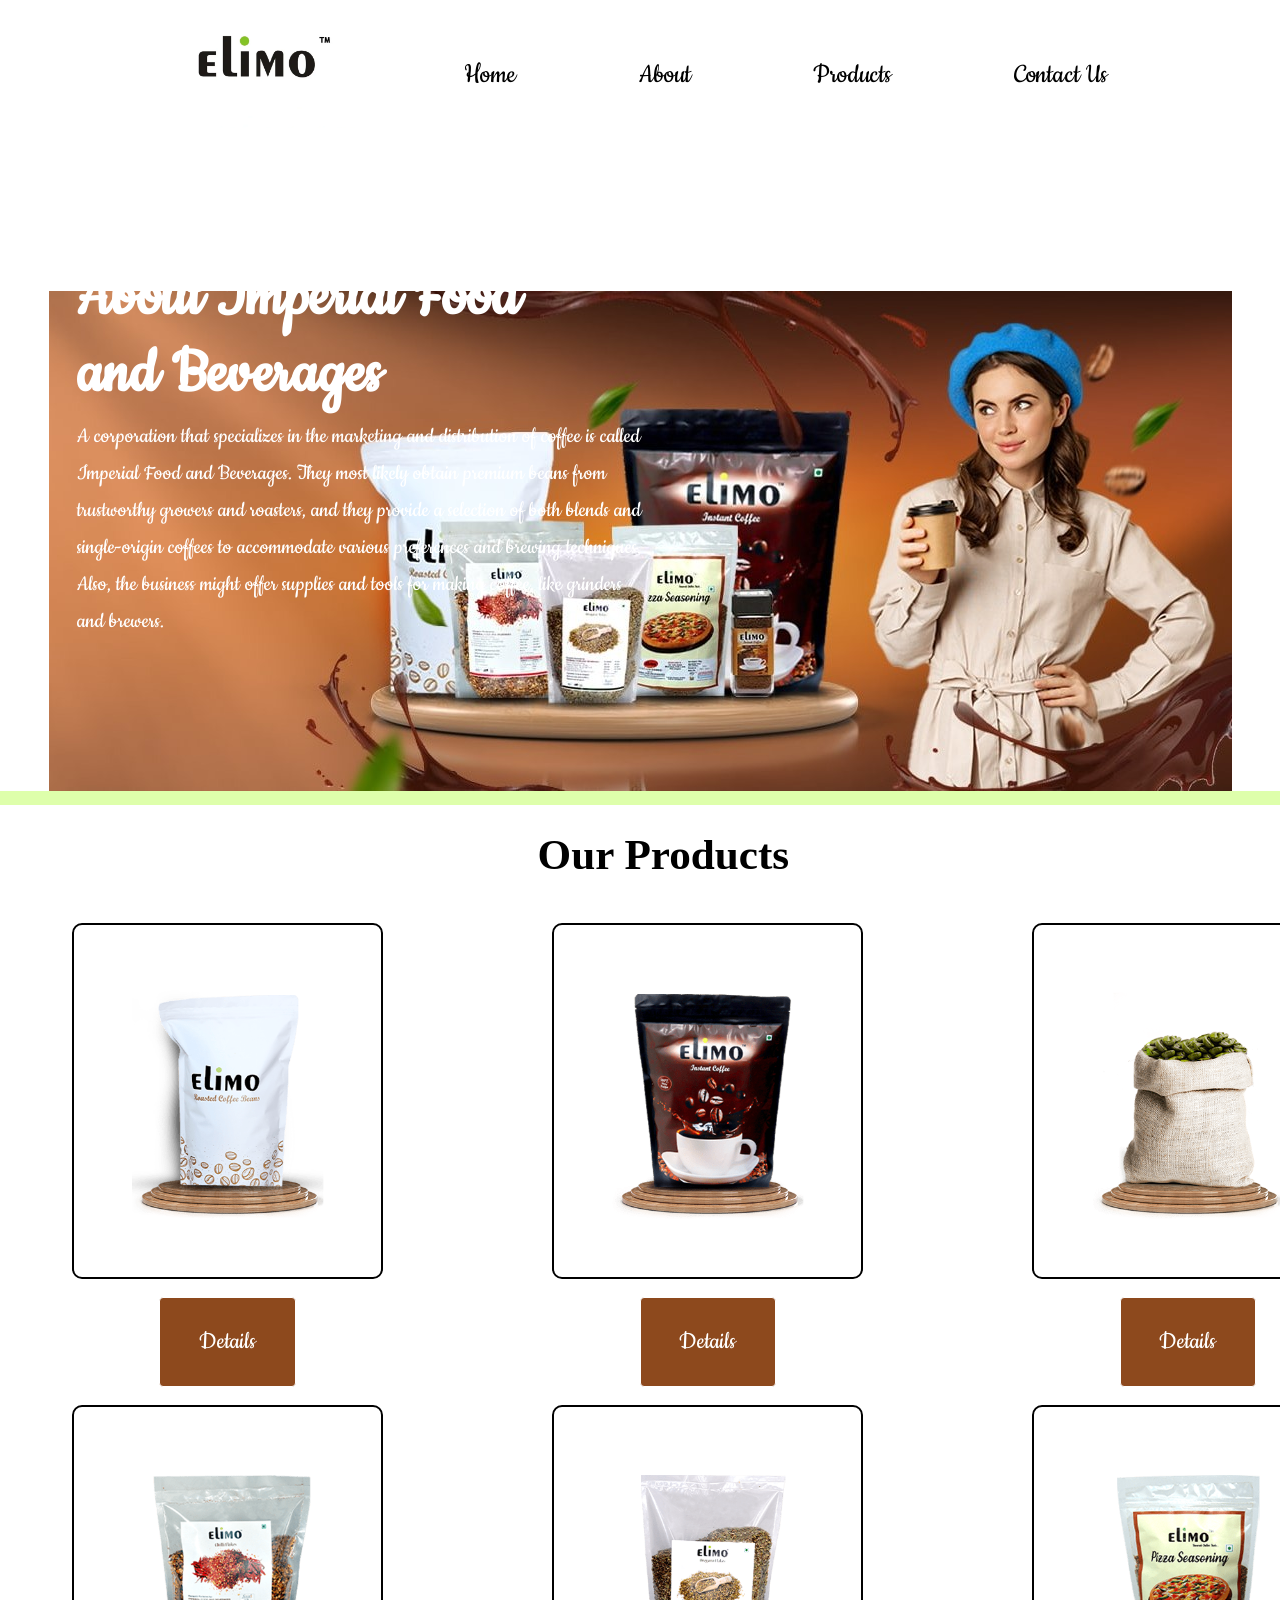
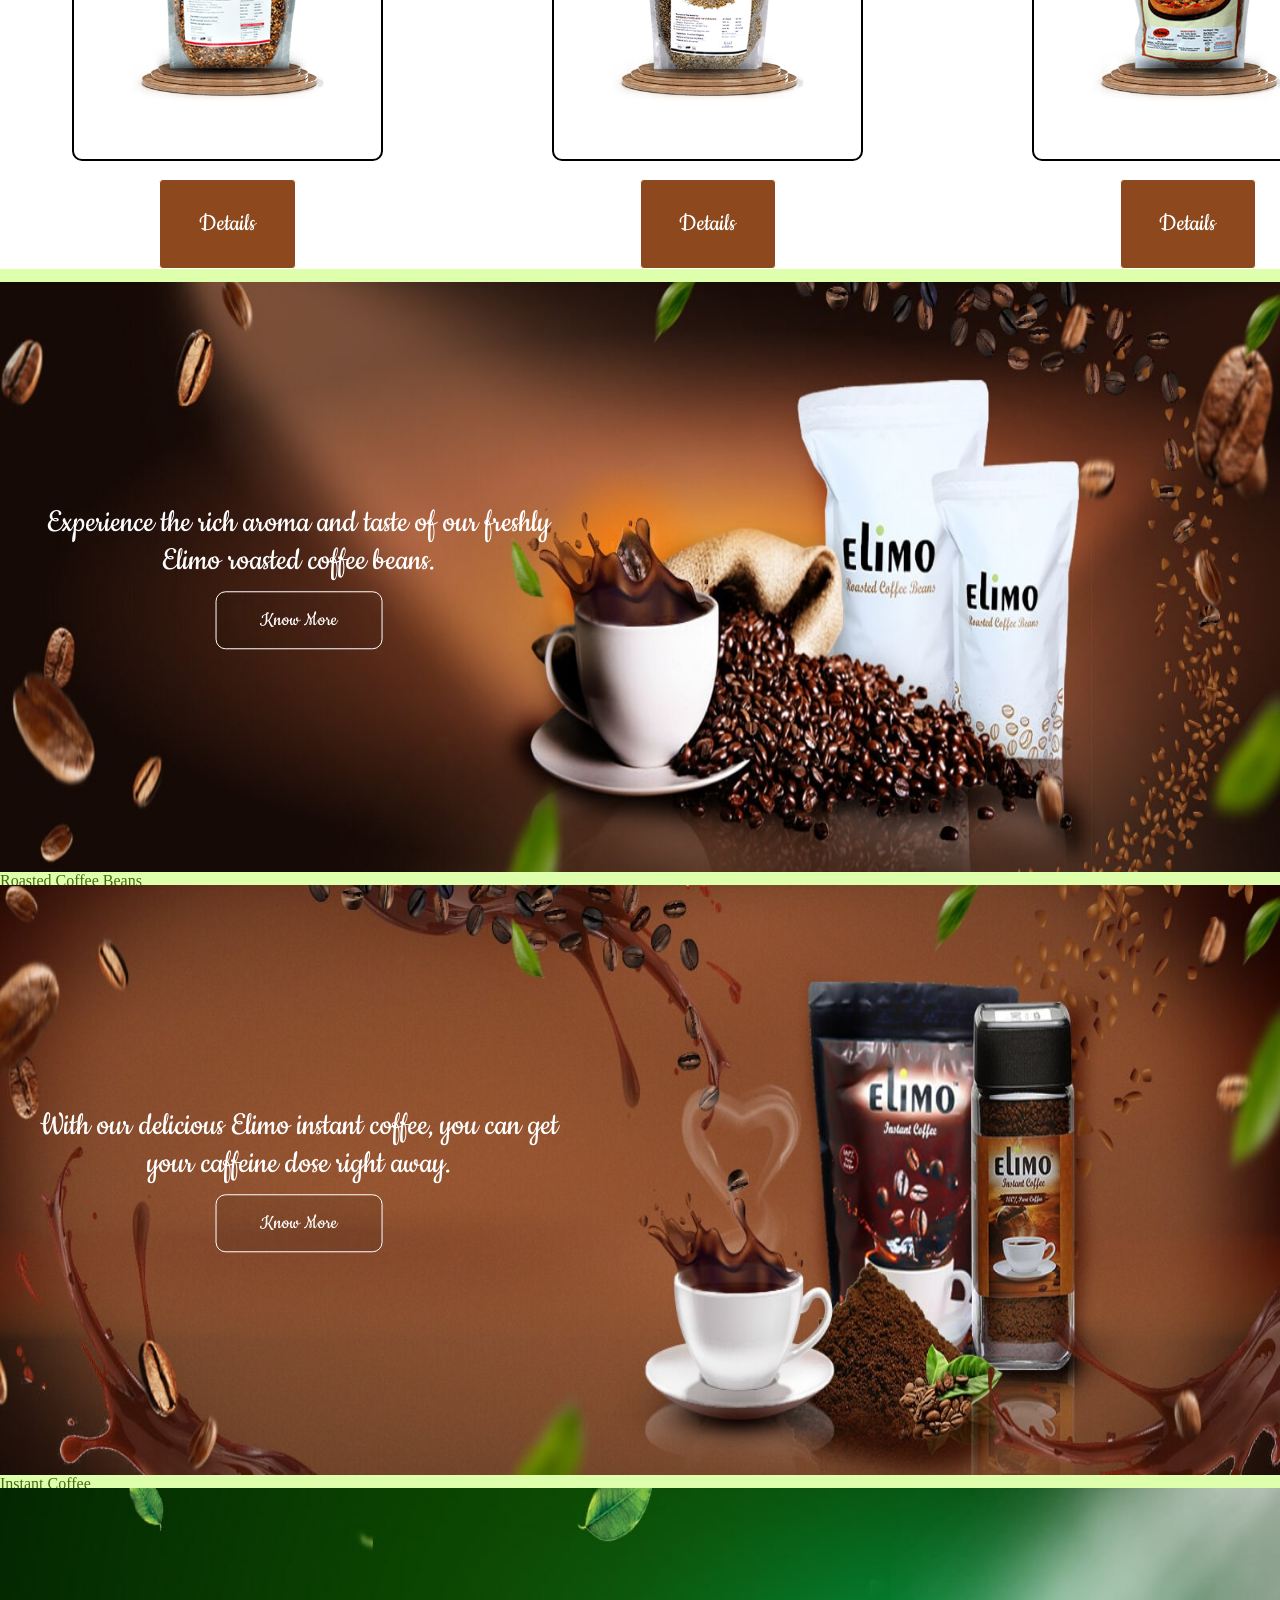
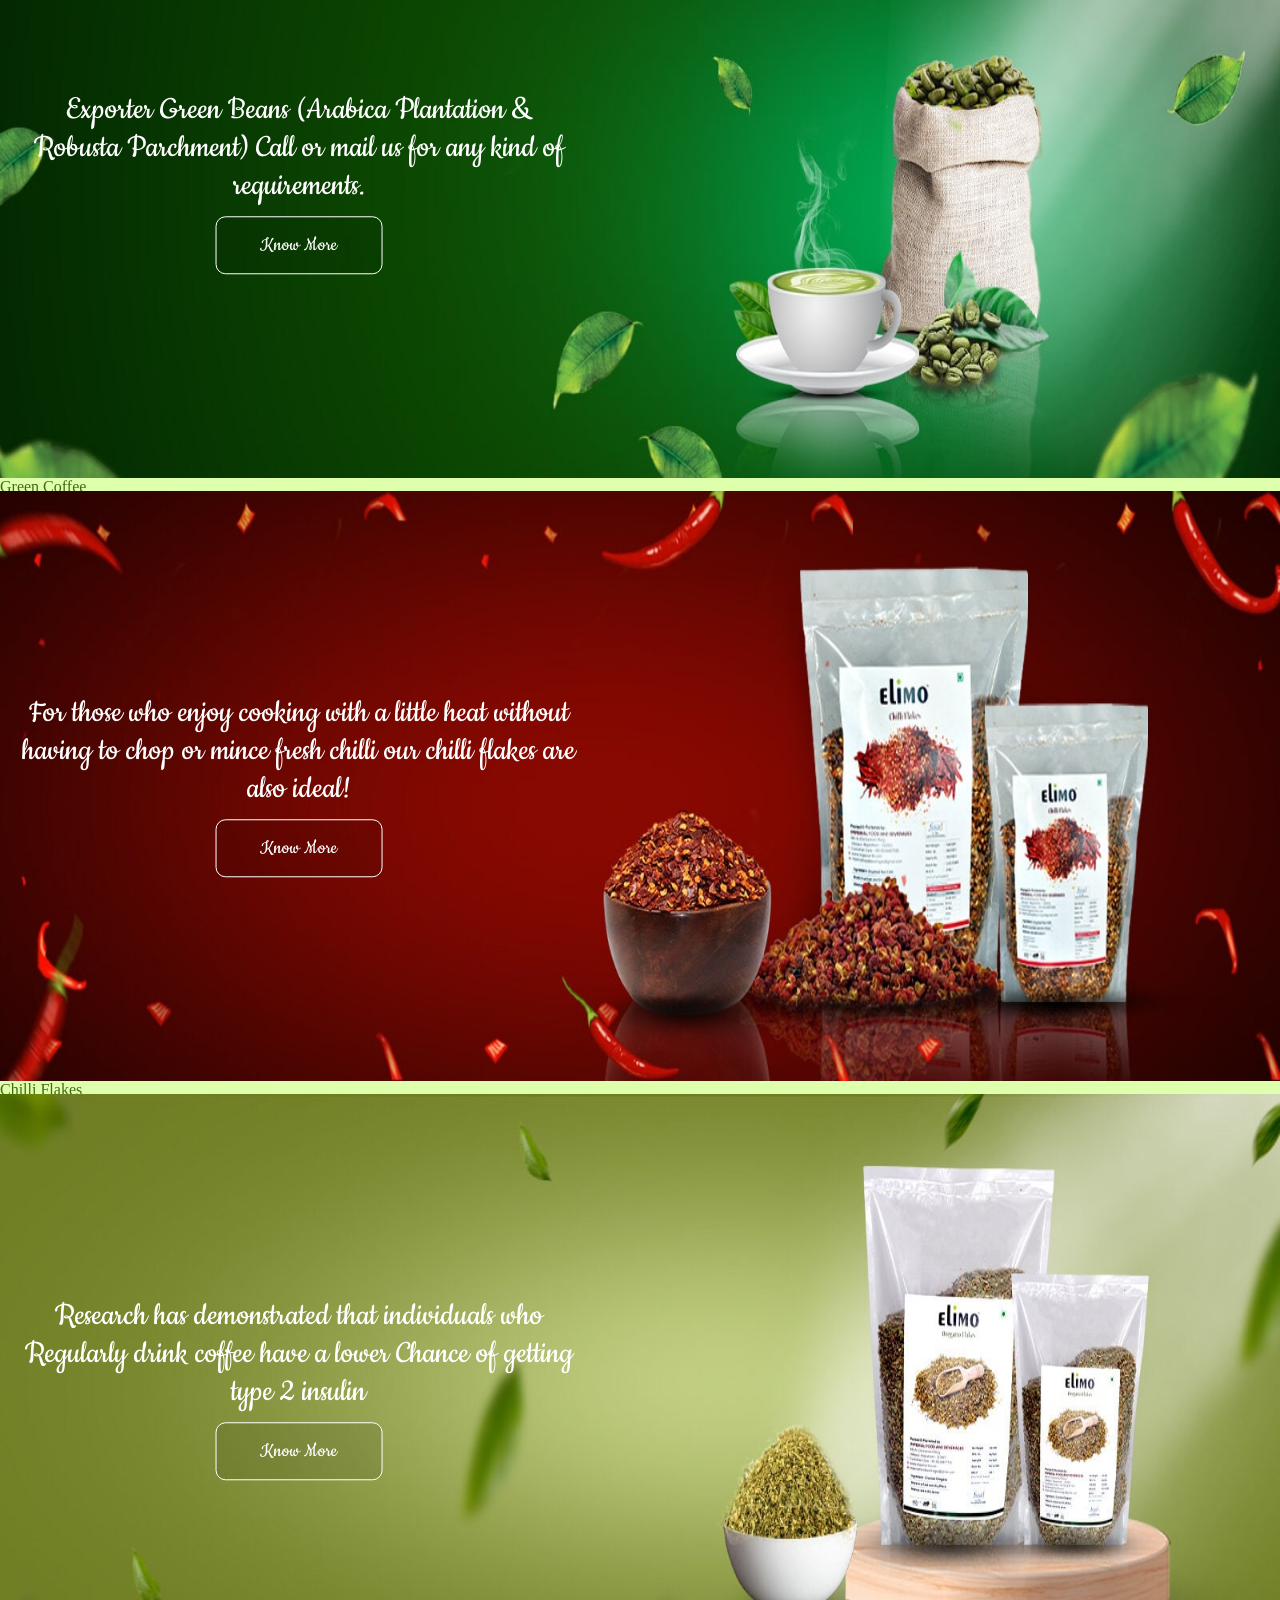
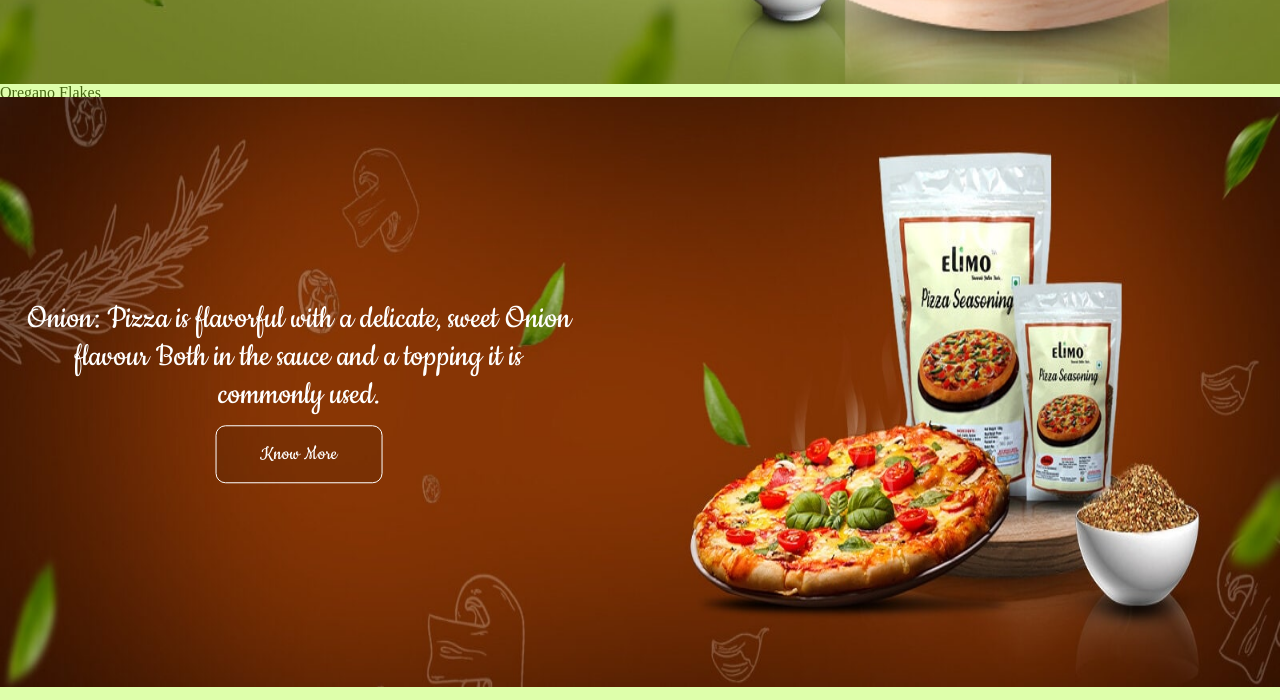
<file: Elimo/index.html>
<!DOCTYPE html>
<html lang="en">
<head>
    <meta charset="UTF-8">
    <meta name="viewport" content="width=device-width, initial-scale=1.0">
    <title>Elimo Coffee - Great Aroma</title>
    <link rel="stylesheet" href="style.css">
</head>
<body>
    <div class="main">
        <div class="my">
            <span ><img width="130" src="Images/elimopng.png"alt=""></span>
            <button class="btn">Home</button>
            <button class="btn">About</button>
            <button class="btn">Products</button>
            <button class="btn-red-sm">Contact Us</button>
        </div>
        <div class="box"></div>
        <div class="hero">
            <span>
                <h3>About Imperial Food</h3> 
                <h3>and Beverages</h3>
            </span>
            <span>A corporation that specializes in the marketing and distribution of coffee is called</span>
            <span>Imperial Food and Beverages. They most likely obtain premium beans from</span>
            <span>trustworthy growers and roasters, and they provide a selection of both blends and</span>
            <span>single-origin coffees to accommodate various preferences and brewing techniques.</span>
            <span>Also, the business might offer supplies and tools for making coffee, like grinders</span>
            <span>and brewers.</span>
        </div>
    </div>

    <div class="sep"></div>

    <div class="tren">
        <h2>Our Products</h2>
    </div>

    
    </div>

    <div class="movie5">
        <span><img src="Images/rcb.png" alt=""><button class="enquire">Details</button></span>
        <span><img src="Images/ic.png" alt=""><button class="enquire">Details</button></span>
        <span><img src="Images/gc.png" alt=""><button class="enquire">Details</button></span>
    </div>
    <div class="movie10">
        <span><img src="Images/cf.png" alt=""><button class="enquire">Details</button></span>
        <span><img src="Images/of.png" alt=""><button class="enquire">Details</button></span>
        <span><img src="Images/ps.png" alt=""><button class="enquire">Details</button></span>
    </div>

    <div class="sep"></div>
    
    <section class="first">
        <div class="secimg">
            <img src="Images/rcbcont.jpg" alt="">
             <span>Roasted Coffee Beans</span>
            <span class="overlay-text">Experience the rich aroma and taste of our freshly Elimo roasted coffee beans.
                <button class="know">Know More</button>
            </span>
        </div>
    </section>
    <div class="sep"></div>

    <section class="first second">
        <div class="secimg">
            <img src="Images/iccont.jpg" alt="">
            <span>Instant Coffee</span>
            <span class="overlay-text">With our delicious Elimo instant coffee, you can get your caffeine dose right away.
                <button class="know">Know More</button>
            </span>
        </div>
    </section>
    <div class="sep"></div>

    <section class="first third">
        <div class="secimg">
            <img src="Images/gccont.jpg" alt="">
            <span>Green Coffee</span>
            <span class="overlay-text">Exporter Green Beans (Arabica Plantation & Robusta Parchment) Call or mail us for any kind of requirements.
                <button class="know">Know More</button>
            </span>
        </div>
    </section>
    <div class="sep"></div>

    <section class="first third">
        <div class="secimg">
            <img src="Images/cfcont.jpg" alt="">
            <span>Chilli Flakes</span>
            <span class="overlay-text">For those who enjoy cooking with a little heat without having to chop or mince fresh chilli our chilli flakes are also ideal!
                <button class="know">Know More</button>
            </span>
        </div>
    </section>
    <div class="sep"></div>

    <section class="first fourth">
        <div class="secimg">
            <img src="Images/ofcont.jpg" alt="">
            <span>Oregano Flakes</span>
            <span class="overlay-text">Research has demonstrated that individuals who Regularly drink coffee have a lower Chance of getting type 2 insulin
                <button class="know">Know More</button>
            </span>
        </div>
    </section>
    <div class="sep"></div>

    <section class="first fifth">
        <div class="secimg">
            <img src="Images/pscont.jpg" alt="">
            <span class="titl"></span>
            <span class="overlay-text">Onion: Pizza is flavorful with a delicate, sweet Onion flavour Both in the sauce and a topping it is commonly used.
                <button class="know">Know More</button>
            </span>
        </div>
    </section>
    <div class="sep"></div>
</body>
</html>
</file>
<file: Elimo/style.css>
@import url('https://fonts.googleapis.com/css2?family=Cookie&display=swap');
@import url("https://fonts.googleapis.com/css2?family=Inter:wght@400;500&display=swap");
  
*{
    padding: 0;
    margin: 0;
    /* font-family: 'Poppins', sans-serif; */
}

.main {
    background-color: white;
    background-image: url(Images/front.jpg);
    background-position: center bottom;
    background-repeat: no-repeat;
    /*background-size: max(1200px,100vw);*/
    background-size: auto;
    height: 87.9vh;
    position: relative;
}

body{
    background-color: white;
}

.main .box {
    height: 100vh;  
    width: 100%;
    position: absolute;
    top: 0;
}

/* nav{
    max-width: 50vw;
    transform: scale(1.5);
    margin: auto;
    justify-content: space-between;
    display: flex;
    align-items: center;
    height: 120px;
} */

/* nav img{
    color: greenyellow;
    width: 130px;
    position: relative;
    z-index: inherit;
    cursor: pointer;
} */

.my {
    max-width: 50%;
    transform: scale(1.5);
    margin: auto;
    justify-content: space-between;
    display: flex;
    align-items: center;
    height: 19%;
}

nav button {
    height: 19%;
    position: relative;
    z-index: inherit;
    border: 1px solid white;
    background-color: rgb(141, 73, 29);
    color: black;
    cursor: pointer; /* <-- Add this */
}


.hero{
    height: 75%;
    display: flex;
    justify-content: center;
    flex-direction: column;
    color: white;
    position: relative;
    padding: 0 6vw;
    gap: 10px;
    font-family: 'Cookie', sans-serif;
    font-size: 150%;
}

.hero> :first-child{
    /* font-weight: bolder; */
    font-size: 250%;
    text-align: start;
}

/* .hero> :nth-child(2){
    font-size: 16px;
    text-align: center;
}

.hero> :nth-child(3){
    font-size: 16px;
    text-align: center;
} */

.sep{
    height: 1.5vh;
    background-color:greenyellow;
    opacity: 0.4;
}

.tren{
    font-size: 1.8rem;
    font-weight: 500;
    color: black;
    margin: auto;
    padding: 2vw;
    padding-left: 42vw;
}

/* .trend-btn{
    margin: 20px auto;
    background-color: black;
    color: black;
    padding: 19px 105px 17px 18px;
    border: 1px  solid white;
    border-radius: 4px;
    font-weight: bold;
    cursor: pointer;
} */

.movie5{
    display: flex;
    gap: 25px;
}

.movie5 img{
    justify-content: space-between;
    display: flex;
    align-items: center;
    width: 15vw;
    padding: 4.5vw;
    margin: 2vh 8vh;
    border: 10px;
    border-radius: 10px;
    cursor: pointer;
    border: 2px solid black;
}

.movie5 img:hover{
    transition: transform 0.5s ease-in-out;
    transform: scale(1.07);
    display: flex;
    justify-content: space-between;
    cursor: pointer;
    background-color: rgb(131, 195, 37);
}

.movie10{
    display: flex;
    gap: 25px;
}

.movie10 img{
    justify-content: space-between;
    display: flex;
    align-items: center;
    width: 15vw;
    padding: 4.5vw;
    margin: 2vh 8vh;
    border: 10px;
    border-radius: 10px;
    cursor: pointer;
    border: 2px solid black;
}

.movie10 img:hover{
    transition: transform 0.3s ease-in-out;
    transform: scale(1.07);
    display: flex;
    justify-content: space-between;
    font-size: 24px;
    cursor: pointer;
    background-color: rgb(131, 195, 37);
}

.btn,.btn-red-sm{
    cursor: pointer !important;
    pointer-events: auto;
    background-color: white !important;
    color: black !important;
    position: relative;
    z-index: 10;
    display: inline-block;
}

.btn{
    padding: 3px 8px;
    font-weight: 200;
    font-family: 'Cookie', sans-serif;
    font-size: 20px;
    color: black;
    border: 1px solid white;
    border-radius: 4px;
}

.btn:hover{
    transition: transform 0.3s ease-in-out;
    transform: scale(1.07);
    cursor: pointer;
    background-color: white;
    color: black;
}

/* .btn-red{
    padding: 14px 24px;
    font-size: 20px;
    border-radius: 6px;
    background-color: rgb(131, 195, 37);
    color: black;
    font-weight: bolder;
    cursor: pointer;
} */

.btn-red-sm{
    padding: 3px 8px;
    font-family: 'Cookie', sans-serif;
    font-size: 20px;
    background-color: rgb(141, 73, 29);
    color: white;
    cursor: pointer;
    border-radius: 4px;
    border: 1px solid white;
}

.btn-red-sm:hover{
    transition: transform 0.3s ease-in-out;
    transform: scale(1.07);
    background-color: white;
    color: black;
    cursor: pointer;
}

/* .hero-buttons{
    display: flex;
    align-items: center;
    justify-content: center;
    gap: 10px;
} */

/* .main input{
    padding: 17px 200px 8px 18px;
    font-weight: 900;
    color: white;
    font-size: 20px;
    border-radius: 6px;
    background-color: rgba(23, 23, 23, 0.7);
    border: 1px solid rgba(233, 229, 229, 0.5);
} */

.first{
    display: flex;
    justify-content: center;
    max-width: 70.77%;
    margin: 0px;
    color: black;
    align-items: center;
}

.secimg{
    background-color: white;
    background-position: center bottom;
    background-repeat: no-repeat;
    /*background-size: max(1200px,100vw);*/
    background-size: cover;
    height: 65.5vh;
    position: relative;
    /* display: inline-block; */
    /* width: 100%; */
}

.secimg img{
    /* display: flex;
    justify-content: center;
    align-items: center; */
    position: relative;
    width: 141.3%;
    height: 100%;
    display: block;
    /* position: relative;
    z-index: 10; */
}

.overlay-text{
    position: absolute;
    top: 50%;
    left: 33%;
    transform: translate(-50%,-50%);
    font-family: 'Cookie', sans-serif;
    color: white;
    padding: 10vh 2vw;
    text-align: center;
    border-radius: 5px;
    font-size: 2.7vw;
}

/* .secimg video{
    position: absolute;
    top: 87px;
    right: 76px;
} */

/* section.first > div{
    display: flex;
    flex-direction: column;
    gap: 10px;
    z-index: 10;
} */

section.first > div :first-child{
    font-size: 60%;
}

/* section.first > div :nth-child(2){
    font-size: 24px;
} */

.enquire{
    margin: auto;
    display: flex;
    justify-content: center;
    align-items: center;
    background-color: rgb(141, 73, 29);
    color: white;
    border-radius: 4px;
    border: 1px solid white;
    width: 30%;
    height: 10vh;
    font-size: 170%;
    /* padding: 3%; */
    /* font-weight: 200; */
    cursor: pointer;
    font-family: 'Cookie', sans-serif;
}

.enquire:hover{
    transition: transform 0.3s ease-in-out;
    cursor: pointer;
    background-color: rgb(131, 195, 37);
}

.know{
    margin: auto;
    display: flex;
    justify-content: center;
    align-items: center;
    color: white;
    border-radius: 10px;
    border: 1px solid white;
    width: 30%;
    height: auto;
    padding: 3%;
    margin-top: 2%;
    cursor: pointer;
    font-family: 'Cookie', sans-serif;
    background-color: rgba(0, 0, 0, 0.1);
}

.know:hover{
    cursor: pointer;
    background-color: white;
    color: black;
}

/*Responsive*/
@media (max-width: 1024px) {
    .hero {
        font-size: 1.3rem;
    }
    .hero > :first-child {
        font-size: 2rem;
    }
    .movie5 img, .movie10 img {
        width: 22vw;
        padding: 2vw;
    }
}

@media (max-width: 768px) {
    .hero {
        font-size: 1.1rem;
        text-align: center;
    }
    .hero > :first-child {
        font-size: 1.8rem;
    }
    .movie5, .movie10 {
        flex-direction: column;
        align-items: center;
    }
    .movie5 img, .movie10 img {
        width: 60vw;
        padding: 2vw;
    }
    .btn, .btn-red-sm {
        font-size: 0.9rem;
    }
}

@media (max-width: 480px) {
    .hero {
        font-size: 1rem;
        padding: 0 4vw;
    }
    .hero > :first-child {
        font-size: 1.5rem;
    }
    .movie5 img, .movie10 img {
        width: 80vw;
        padding: 1vw;
    }
    .btn, .btn-red-sm {
        font-size: 0.8rem;
    }
    .enquire, .know {
        width: 90%;
        font-size: 1.5rem;
    }
}
</file>
